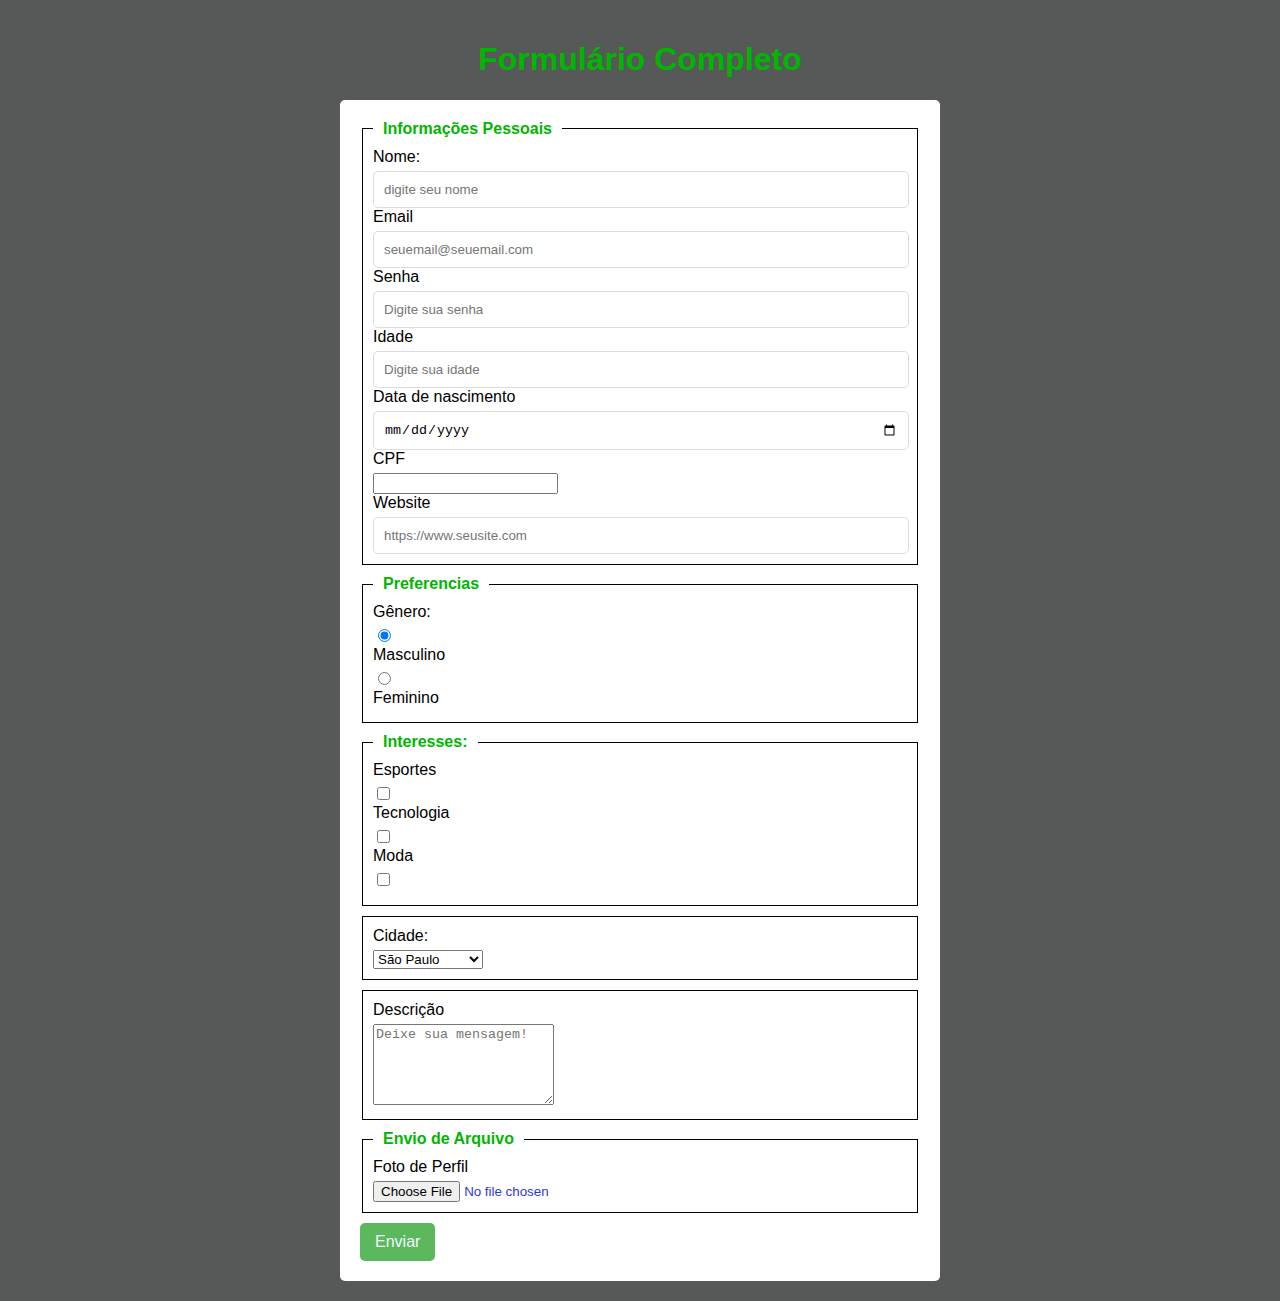
<file: assets/index.html>
<!DOCTYPE html>
<html lang="en">
<head>
    <meta charset="UTF-8">
    <meta name="viewport" content="width=device-width, initial-scale=1.0">
    <title>Formulario Completo</title>
    <link rel="stylesheet" href="styles.css">
</head>
<body>
    <h1>Formulário Completo</h1>

    <form>
        <fieldset>
            <legend>Informações Pessoais</legend>
            <label for="nome">Nome:</label>
            <input type="text" id="nome" name="nome" placeholder="digite seu nome" required maxlength="100">

            <label for="email">Email</label>
            <input type="email" id="email" name="email" placeholder="seuemail@seuemail.com" required>
 
            <label for="senha">Senha</label>
            <input type="password" id="senha" name="senha" placeholder="Digite sua senha" minlength="8" maxlength="14" required>
            
            <label for="idade">Idade</label>
            <input type="number" id="idade" name="idade" placeholder="Digite sua idade" min="18" max="120" required>
           
            <label for="data-de-nascimento">Data de nascimento</label>
            <input type="date" id="data-de-nascimento" name="data-de-nascimento" required>
            
            <label for="cpf">CPF</label>
            <input type="cpf" id="cpf" name="cpf" required>
           
            <label for="website">Website</label>
            <input type="url" id="website" name="website" placeholder="https://www.seusite.com" required>
        </fieldset>

        <fieldset>
            <legend>Preferencias</legend>
            <label>Gênero:</label>
            
            <input type="radio" id="masculino" name="genero" value="masculino" required checked>
           <label for="masculino">Masculino</label>
            
           <input type="radio" id="feminino" name="genero" value="feminino" required>
           <label for="feminino">Feminino</label>
        </fieldset>

        <fieldset>
            <legend>Interesses:</legend>
            <label>Esportes</label> 
           <input type="checkbox" id="tecnologia" name="interesses" value="tecnologia" required>
           <label for="tecnologia">Tecnologia</label>
           
           <input type="checkbox" id="esportes" name="interesses" value="esportes" required>
           <label for="esportes">Moda</label>
           
           <input type="checkbox" id="esportes" name="interesses" value="esportes" required>
           <label for="esportes"></label>
           
        </fieldset>
      
        <fieldset>
     <label for="cidade">Cidade:</label>
        <select name="cidade" id="cidade" required>
            <option value="sao-paulo">São Paulo</option>
            <option value="rio-de-janeiro">Rio de Janeiro</option>
            <option value="belo-horizonte">Belo Horizonte</option>
            <option value="brasilia">Brasília</option>
            <option value="salvador">Salvador</option>
        </select>
        </fieldset>

    <fieldset>
        <label for="descricao">Descrição</label>
        <textarea id="descricao" name="descricao" rows="5" placeholder="Deixe sua mensagem!" required></textarea>
    </fieldset>

     <fieldset>
        <legend>Envio de Arquivo</legend>
        <label for="foto">Foto de Perfil</label>
        <input type="file" id="foto" name="foto" accept="image/png, image/jpeg, image/jpg" required>
     </fieldset>
     <button type="submit">Enviar</button>
    </form>
</body>
</html>
</file>
<file: assets/styles.css>
body {
    font-family: Arial, Helvetica, sans-serif;
    background-color: rgb(87, 88, 88);
    color: rgb(45, 56, 212);
    padding: 20px;
    margin: 0;
    text-align: center; 
}

h1 {
    text-align: center;
    color: rgb(0, 182, 0);
}

form {
    border-radius: 5px;
    box-sizing: border-box;
    max-width: 600px;
    background-color: rgb(255, 255, 255);
    padding: 20px;
    margin: 0 auto; 
    text-align: left; 
}

form fieldset {
    border: 1px solid #000000;
    padding: 10px;
    margin-bottom: 10px;
}

form label {
    display: block;
    margin-bottom: 5px;
    color: rgb(0, 0, 0);
}

form legend {
    padding: 0 10px;
    font-weight: bold;
    color: rgb(0, 182, 0);
}
form input[type="text"], 
form input[type="email"], 
form input[type="password"],
form input[type="number"],
form input[type="date"],
form input[type="url"],
form select
form textarea{
    width: calc(100% - 20px);
    padding: 10px;
    border: 1px solid #ddd;
    border-radius: 5px;
}
form input[type="radio"],
form input[type="checkbox"],
form button{
    cursor: pointer;
    background-color: #5cb85c;
    color: aliceblue;
    border: none;
    padding: 10px 15px;
    border-radius: 5px;
    font-size: 16px;
}
form button:hover{
    background-color: rgb(0, 182, 0);
}
</file>
